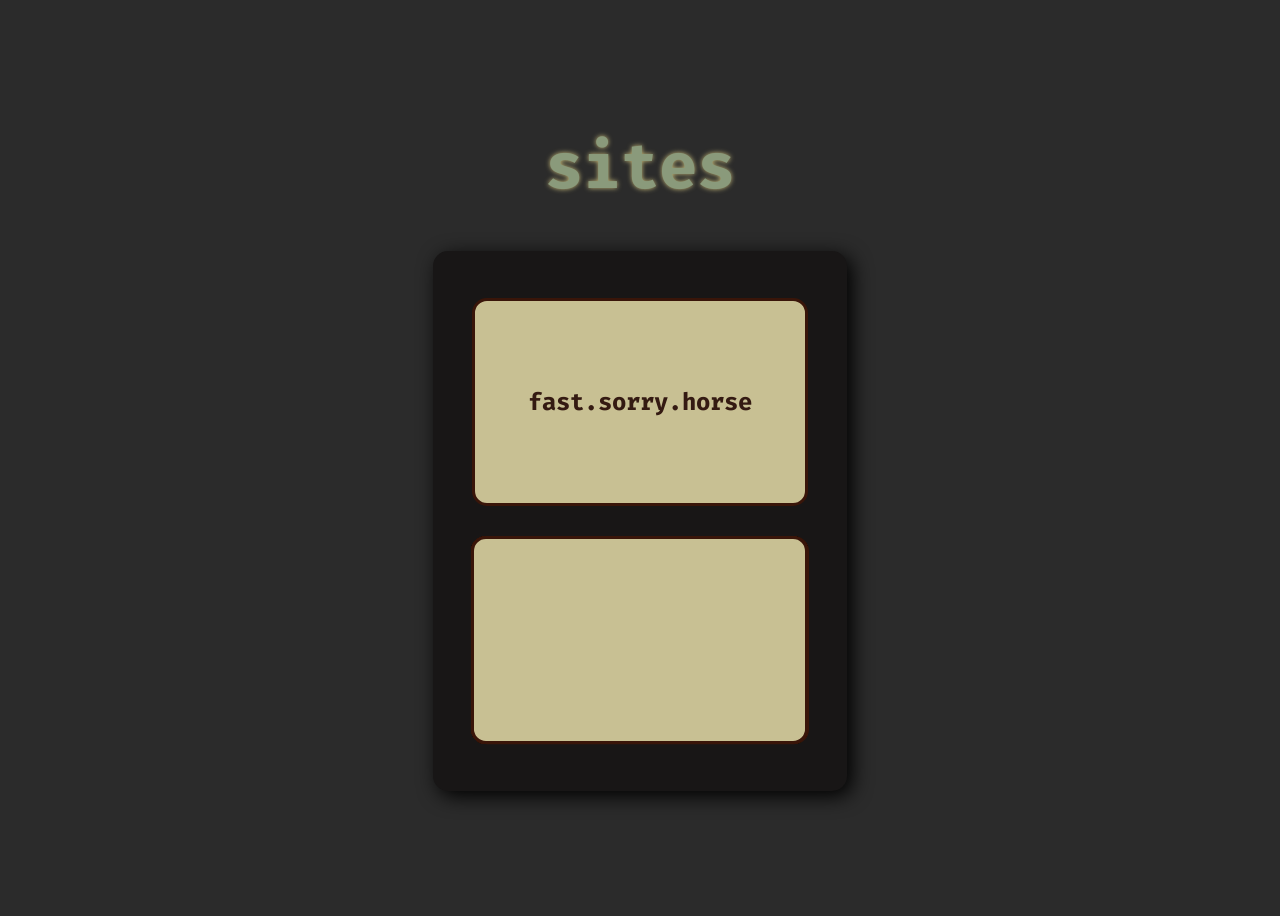
<file: index.html>
<html>
    <head>
        <link rel="stylesheet" href="styles.css" />
        <link rel="preconnect" href="https://fonts.googleapis.com">
        <link rel="preconnect" href="https://fonts.gstatic.com" crossorigin>
        <link href="https://fonts.googleapis.com/css2?family=Fira+Code:wght@300..700&family=JetBrains+Mono:ital,wght@0,100..800;1,100..800&family=Special+Elite&display=swap" rel="stylesheet">
    </head>
    <body>
        <div class = "content">
            <h1 class="title">sites</h1>
            <div class="rolobase">
                <div class="innerRolo">
                    <a target = "none"><div class = "topPad" style="z-index: -1000"><h2 id="base"></h2></div></a>
                    <div class = "topPad" style="transform: scaleY(-1); z-index: -1000"/></div>
                </div>
            </div>
        </div>
        <script src="script.js"></script>
    </body>
</html>
</file>
<file: styles.css>
body {
    background-color: #2b2b2b;
      font-family: "Fira Code", system-ui;
      font-weight: 400;
      border-radius: 15px;
      font-style: normal;
      overflow: hidden;
}

/**/
/* body::after { */
/*   content: ""; */
/*   position: absolute; */
/*   top: 0; */
/*   left: 0; */
/*   width: 100vw; */
/*   height: 100vh; */
/*   background: repeating-linear-gradient( */
/*     0deg, */
/*     black, */
/*     black 1px, */
/*     transparent 1px, */
/*     transparent 2px */
/*   ); */
/*   opacity: 0.5; */
/* } */
/**/

a {
    width: 100%;
  display: flex;
  justify-content: center;
  text-decoration: none;
}

.content {
    display : flex;
    flex-direction : column;
    height: 100vh;
    place-items: center;
    justify-content: center;
}


.title {
    /* color : #ff9e3b; */
    font-size: 4rem;
    margin-top: 0;
    /* color : #c8c093; */
    color : #8a9a7b;
    text-shadow: 0 0 5px #c7bb7a;
}

.rolobase {
    background-color : #181616;
    height: 60vh;
    position: relative;
    border-radius: 15px;
    aspect-ratio: 0.766;
    transform-style: preserve-3d;
    perspective: 1000px;
    filter: drop-shadow(5px 5px 10px black);
}

.innerRolo {
    width: 100%;
    display: flex;
    flex-direction: column;
    justify-content: center;
    place-items: center;
    height: 100%;
}

.topPad {
    margin: 15px;
    border-radius: 15px;
    width: 80%;
    aspect-ratio: 90 / 55;
    background-color: #c8c093;
    border: 3px #391509 solid;
    /* background-image: url(card.png); */
    /* background-image: url(card.png); */
  background-repeat: no-repeat;
  background-position: center;
  background-size: cover;
  image-rendering: pixelated;
  text-align: center;
  place-content: center;
}

#base {
    color: 341a12;
}

#moving {
    position: absolute;
    width: 100%;
    height: 100%;
    top: 0;
  -webkit-animation-name: flipAnimation;
  -webkit-animation-duration: 1s;
  -webkit-animation-iteration-count: 1;
  -webkit-animation-timing-function: ease;
  -webkit-animation-fill-mode: forwards;
}
#movingBack {
    position: absolute;
    width: 100%;
    height: 100%;
    top: 0;
  -webkit-animation-name: flipBackAnimation;
  -webkit-animation-duration: 1s;
  -webkit-animation-iteration-count: 1;
  -webkit-animation-timing-function: ease;
  -webkit-animation-fill-mode: forwardss;
}

.movCont {
    width: 100%;
  display: flex;
  align-items: center;
  justify-content: center;
  perspective: 1000px;
}

@-webkit-keyframes flipAnimation {
  from {

      transform: rotateX(0deg);
    /* -webkit-transform: rotate(0deg) scale(1) skew(0deg) translate(100px); */
  }
  to {
      transform: rotateX(-180deg);
    /* -webkit-transform: rotate(0deg) scale(2) skew(0deg) translate(100px); */
  }
}
@-webkit-keyframes flipBackAnimation {
  from {

      transform: rotateX(-180deg);
    /* -webkit-transform: rotate(0deg) scale(1) skew(0deg) translate(100px); */
  }
  to {
      transform: rotateX(0deg);
    /* -webkit-transform: rotate(0deg) scale(2) skew(0deg) translate(100px); */
  }
}
</file>
